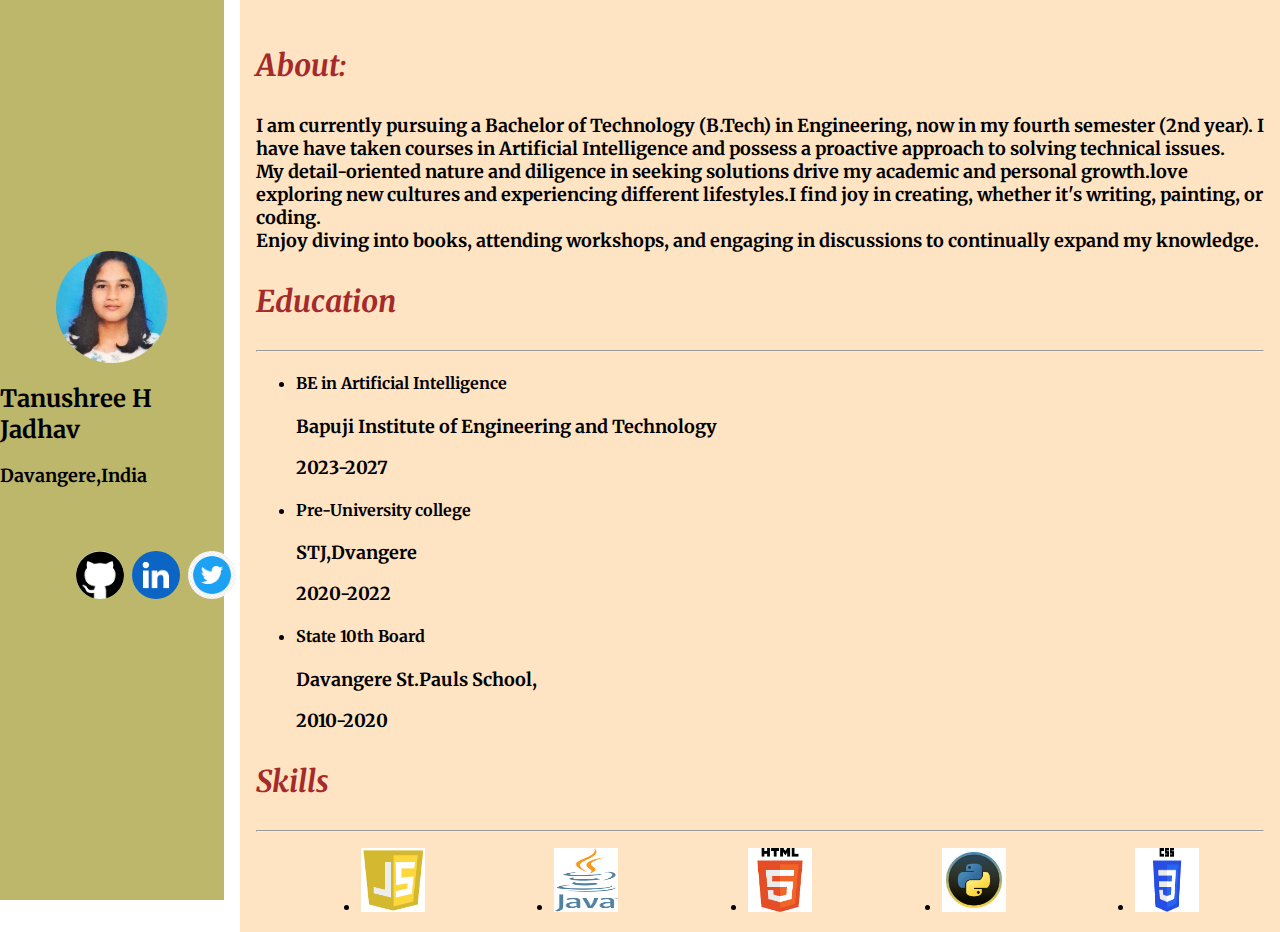
<file: index.html>
<!DOCTYPE html>
<html lang="en">
  <head>
    <meta charset="UTF-8" />
    <meta name="viewport" content="width=device-width, initial-scale=1.0" />
    <link rel="preconnect" href="https://fonts.googleapis.com" />
    <link rel="preconnect" href="https://fonts.gstatic.com" crossorigin />
    <link
      href="https://fonts.googleapis.com/css2?family=Merriweather:ital,opsz,wght@0,18..144,300..900;1,18..144,300..900&display=swap"
      rel="stylesheet"
    />
    <link rel="stylesheet" href="style.css" />
    <title>Tanushree Jadhav</title>
  </head>
  <body>
    <div class="main">
      <div class="left-panel">
        <img src="image.jpg" alt="image" class="profile-image" />
        <div>
          <h2 class="name">Tanushree H Jadhav</h2>
          <p class="place">Davangere,India</p>
        </div>

        <ul class="icons">
          <li>
            <a href="https://github.com/Jadhav0610"
              ><img src="git.png" alt="Github"
            /></a>
          </li>
          <li><img src="linkdin.png" alt="Linkden" /></li>
          <li><img src="twitteer.png" alt="Github" /></li>
        </ul>
      </div>
      <div class="right-panel">
        <h3>About:</h3>
        <p>
          I am currently pursuing a Bachelor of Technology (B.Tech) in
          Engineering, now in my fourth semester (2nd year). I have have taken
          courses in Artificial Intelligence and possess a proactive approach to
          solving technical issues.<br />
          My detail-oriented nature and diligence in seeking solutions drive my
          academic and personal growth.love exploring new cultures and
          experiencing different lifestyles.I find joy in creating, whether it's
          writing, painting, or coding.<br />
          Enjoy diving into books, attending workshops, and engaging in
          discussions to continually expand my knowledge.
        </p>

        <h3>Education</h3>
        <hr />
        <ul>
          <li>
            <h4>BE in Artificial Intelligence</h4>
            <p>Bapuji Institute of Engineering and Technology</p>
            <p>2023-2027</p>
          </li>
          <li>
            <h4>Pre-University college</h4>
            <p>STJ,Dvangere</p>
            <p>2020-2022</p>
          </li>
          <li>
            <h4>State 10th Board</h4>
            <p>Davangere St.Pauls School,</p>
            <p>2010-2020</p>
          </li>
        </ul>

        <h3>Skills</h3>
        <hr />
        <ul class="skill-icons">
          <li><img src="script.png" alt="image" /></li>
          <li><img src="java.png" alt="image" /></li>
          <li><img src="html.png" alt="image" /></li>
          <li><img src="pyth.jpg" alt="image" /></li>
          <li><img src="css.png" alt="image" /></li>
        </ul>

        <h3>Projects</h3>
        <hr />
        <ul>
          <li>
            <h4>Circular</h4>
            <p>I have implemented circular using html</p>
          </li>
          <li>
            <h4>Registration form</h4>
            <p>I have implemented registration from using html</p>
          </li>
        </ul>
        <h3>Contact</h3>
        <hr />
        <ol class="Contact">
          <li>
            <strong>Phone:</strong>
            <a href="tel:+918669233956">+91 8669233956</a>
          </li>
          <li>
            <strong>Email:</strong>
            <a href="mailtto:tanushreejadhav0610@gmail.com">
              tanushreejadhav0610@gmail.com</a
            >
          </li>
        </ol>
      </div>
    </div>
  </body>
</html>
</file>
<file: style.css>
body{
    margin:0;
    padding:0;
    overflow: hidden;
    font-family:  "Merriweather", serif;
}
.main{
    display:flex;
    gap:1rem;
    height: 100vh;
}
.left-panel{
    width: 20%;
    height: 100%;
    background-color:darkkhaki;
    align-items: center;
    justify-content: center;
    display: flex;
    flex-direction: column;

}
.right-panel{
    width: 90%;
    height: 100%;
    background-color:bisque;
    overflow-y: scroll;
    padding: 1rem;
}
h3{
    font-size: 30px;
    font-style: italic;
    color: brown;
}

p{

}
.profile-image{
    height:7rem;
    width:7rem ;
    object-fit: cover;
    border-radius: 100%;
}
.icons{
    height:7rem;
    width:7rem ;
    list-style-type:none;
    display: flex;
    gap: 0.5rem;
    align-items: center;
}
.icons img{
    height: 3rem;
    width: 3rem;
    border-radius: 100%;
}
.skill-icons{
    display: flex;
    justify-content: space-around;
    align-items: center;
}
.skill-icons img{
    height: 4rem;
    width: 4rem;
   
}
.Contact{
    font-size: 17px;
    padding-bottom: 5rem;
}
p{
    font-weight: bold;
    font-size: 18px;
}
</file>
